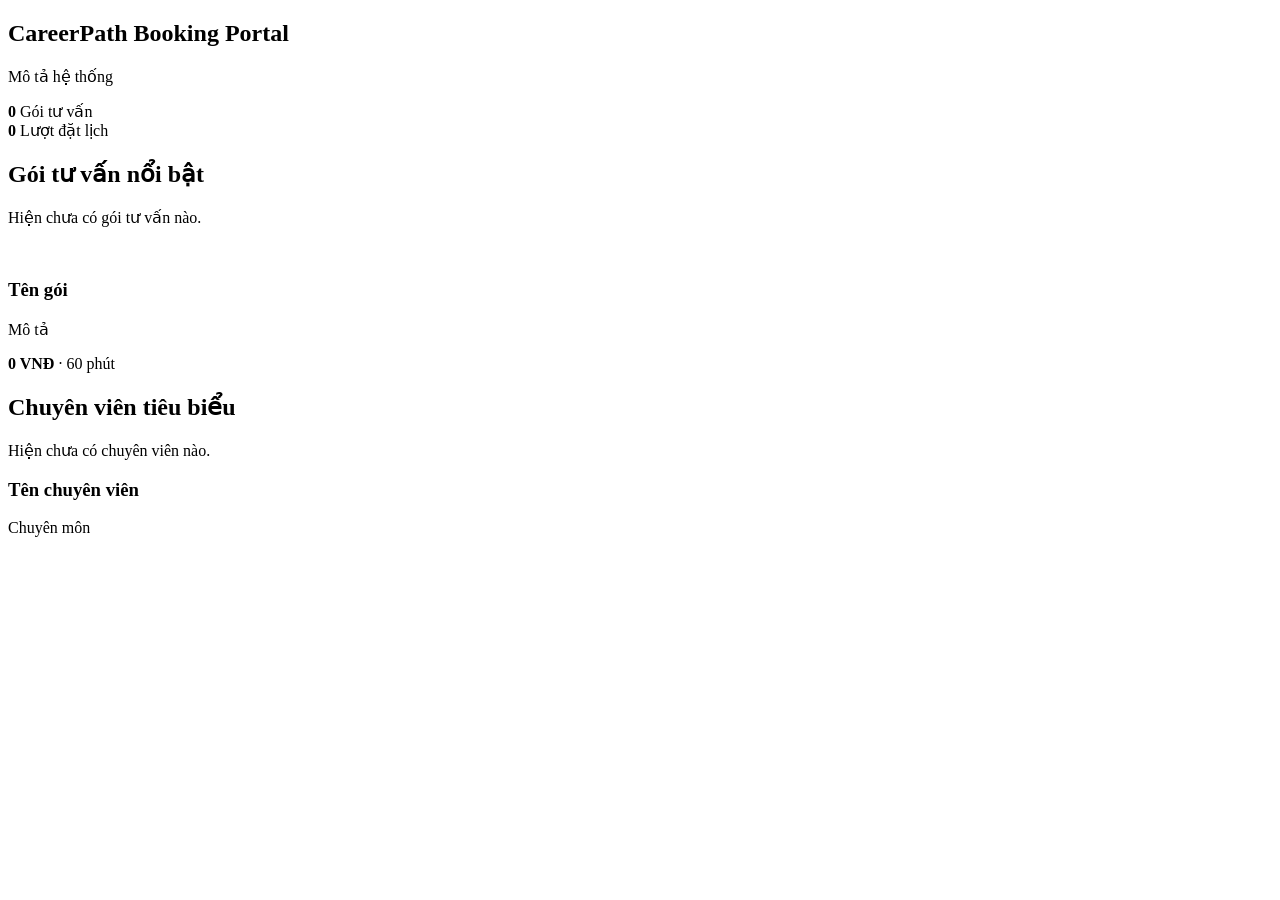
<file: src/main/resources/templates/home/index.html>
<!DOCTYPE html>
<html xmlns:th="http://www.thymeleaf.org"
      th:replace="~{fragments/layout :: layout(~{::title}, ~{::main})}">
<head>
    <title th:text="#{home.index.title}">Trang chủ</title>
</head>
<body>
<main class="container">
    <section class="hero">
        <h1 th:text="${systemName}">CareerPath Booking Portal</h1>
        <p th:text="#{home.description}">Mô tả hệ thống</p>
        <div class="stats">
            <div class="stat">
                <strong th:text="${totalPackages}">0</strong>
                <span th:text="#{home.stat.packages}">Gói tư vấn</span>
            </div>
            <div class="stat">
                <strong th:text="${totalBookings}">0</strong>
                <span th:text="#{home.stat.bookings}">Lượt đặt lịch</span>
            </div>
        </div>
    </section>

    <section>
        <h2 th:text="#{home.featured.packages}">Gói tư vấn nổi bật</h2>
        <p class="empty" th:if="${#lists.isEmpty(featuredPackages)}" th:text="#{home.empty.packages}">Hiện chưa có gói tư vấn nào.</p>
        <div class="grid" th:unless="${#lists.isEmpty(featuredPackages)}">
            <article class="card" th:each="p : ${featuredPackages}">
                <img th:src="${p.image ?: '/images/default-package.svg'}" th:alt="${p.name}">
                <h3 th:text="${p.name}">Tên gói</h3>
                <p class="muted" th:text="${p.description}">Mô tả</p>
                <p>
                    <strong th:text="|${#numbers.formatDecimal(p.price, 0, 'POINT', 0, 'COMMA')} #{unit.currency}|">0 VNĐ</strong>
                    <span class="muted" th:text="' · ' + #{unit.duration(${p.duration})}">· 60 phút</span>
                </p>
            </article>
        </div>
    </section>

    <section>
        <h2 th:text="#{home.featured.consultants}">Chuyên viên tiêu biểu</h2>
        <p class="empty" th:if="${#lists.isEmpty(featuredConsultants)}" th:text="#{home.empty.consultants}">Hiện chưa có chuyên viên nào.</p>
        <div class="grid" th:unless="${#lists.isEmpty(featuredConsultants)}">
            <article class="card" th:each="c : ${featuredConsultants}">
                <h3 th:text="${c.fullName}">Tên chuyên viên</h3>
                <p class="muted" th:text="${c.specialty}">Chuyên môn</p>
            </article>
        </div>
    </section>
</main>
</body>
</html>
</file>
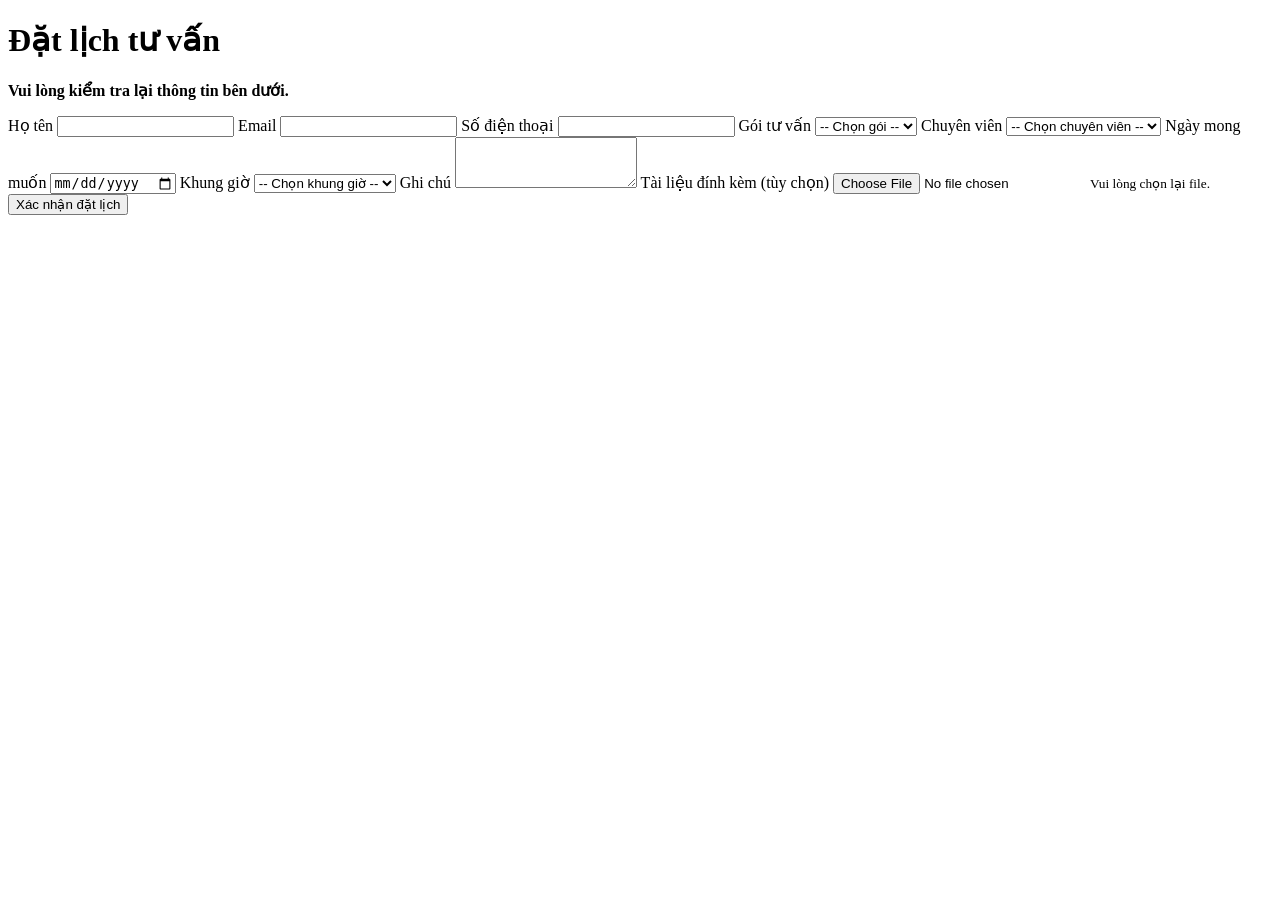
<file: src/main/resources/templates/booking/form.html>
<!DOCTYPE html>
<html xmlns:th="http://www.thymeleaf.org"
      th:replace="~{fragments/layout :: layout(~{::title}, ~{::main})}">
<head>
    <title th:text="#{booking.title.form}">Đặt lịch tư vấn</title>
</head>
<body>
<main class="container">
    <h1 th:text="#{${pageTitle}}">Đặt lịch tư vấn</h1>

    <form class="form-card" th:object="${bookingForm}" th:action="@{/booking/save}"
          method="post" enctype="multipart/form-data">

        <div class="form-errors" th:if="${#fields.hasAnyErrors() or uploadTooLarge}">
            <p><strong th:text="#{booking.form.errorSummary}">Vui lòng kiểm tra lại thông tin bên dưới.</strong></p>
            <p th:if="${uploadTooLarge}" th:text="#{booking.upload.tooLarge}"></p>
        </div>

        <label><span th:text="#{booking.form.fullName}">Họ tên</span>
            <input type="text" th:field="*{fullName}" th:classappend="${#fields.hasErrors('fullName')} ? 'is-invalid'">
            <small class="field-error" th:if="${#fields.hasErrors('fullName')}" th:errors="*{fullName}"></small>
        </label>

        <label><span th:text="#{booking.form.email}">Email</span>
            <input type="text" th:field="*{email}" th:classappend="${#fields.hasErrors('email')} ? 'is-invalid'">
            <small class="field-error" th:if="${#fields.hasErrors('email')}" th:errors="*{email}"></small>
        </label>

        <label><span th:text="#{booking.form.phone}">Số điện thoại</span>
            <input type="text" th:field="*{phone}" th:classappend="${#fields.hasErrors('phone')} ? 'is-invalid'">
            <small class="field-error" th:if="${#fields.hasErrors('phone')}" th:errors="*{phone}"></small>
        </label>

        <label><span th:text="#{booking.form.package}">Gói tư vấn</span>
            <select th:field="*{consultationPackageId}" th:classappend="${#fields.hasErrors('consultationPackageId')} ? 'is-invalid'">
                <option value="" th:text="#{booking.form.selectPackage}">-- Chọn gói --</option>
                <option th:each="p : ${packages}" th:value="${p.id}" th:text="${p.name}">Gói</option>
            </select>
            <small class="field-error" th:if="${#fields.hasErrors('consultationPackageId')}" th:errors="*{consultationPackageId}"></small>
        </label>

        <label><span th:text="#{booking.form.consultant}">Chuyên viên</span>
            <select th:field="*{consultantId}" th:classappend="${#fields.hasErrors('consultantId')} ? 'is-invalid'">
                <option value="" th:text="#{booking.form.selectConsultant}">-- Chọn chuyên viên --</option>
                <option th:each="c : ${consultants}" th:value="${c.id}" th:text="${c.fullName}">Chuyên viên</option>
            </select>
            <small class="field-error" th:if="${#fields.hasErrors('consultantId')}" th:errors="*{consultantId}"></small>
        </label>

        <label><span th:text="#{booking.form.date}">Ngày mong muốn</span>
            <input type="date" th:field="*{preferredDate}" th:classappend="${#fields.hasErrors('preferredDate')} ? 'is-invalid'">
            <small class="field-error" th:if="${#fields.hasErrors('preferredDate')}" th:errors="*{preferredDate}"></small>
        </label>

        <label><span th:text="#{booking.form.time}">Khung giờ</span>
            <select th:field="*{preferredTime}" th:classappend="${#fields.hasErrors('preferredTime')} ? 'is-invalid'">
                <option value="" th:text="#{booking.form.selectTime}">-- Chọn khung giờ --</option>
                <option th:each="slot : ${timeSlots}" th:value="${slot}" th:text="${slot}">08:00 - 10:00</option>
            </select>
            <small class="field-error" th:if="${#fields.hasErrors('preferredTime')}" th:errors="*{preferredTime}"></small>
        </label>

        <label><span th:text="#{booking.form.note}">Ghi chú</span>
            <textarea th:field="*{note}" rows="3" th:classappend="${#fields.hasErrors('note')} ? 'is-invalid'"></textarea>
            <small class="field-error" th:if="${#fields.hasErrors('note')}" th:errors="*{note}"></small>
        </label>

        <label><span th:text="#{booking.form.attachment}">Tài liệu đính kèm (tùy chọn)</span>
            <input type="file" name="attachment" accept=".pdf,.jpg,.jpeg,.png,.docx">
            <small class="field-error" th:if="${#fields.hasErrors('attachment')}" th:errors="*{attachment}"></small>
            <small class="field-hint" th:if="${#fields.hasErrors('attachment') or uploadTooLarge}" th:text="#{booking.form.reselectFile}">Vui lòng chọn lại file.</small>
        </label>

        <button type="submit" class="btn" th:text="#{booking.form.submit}">Xác nhận đặt lịch</button>
    </form>
</main>
</body>
</html>
</file>
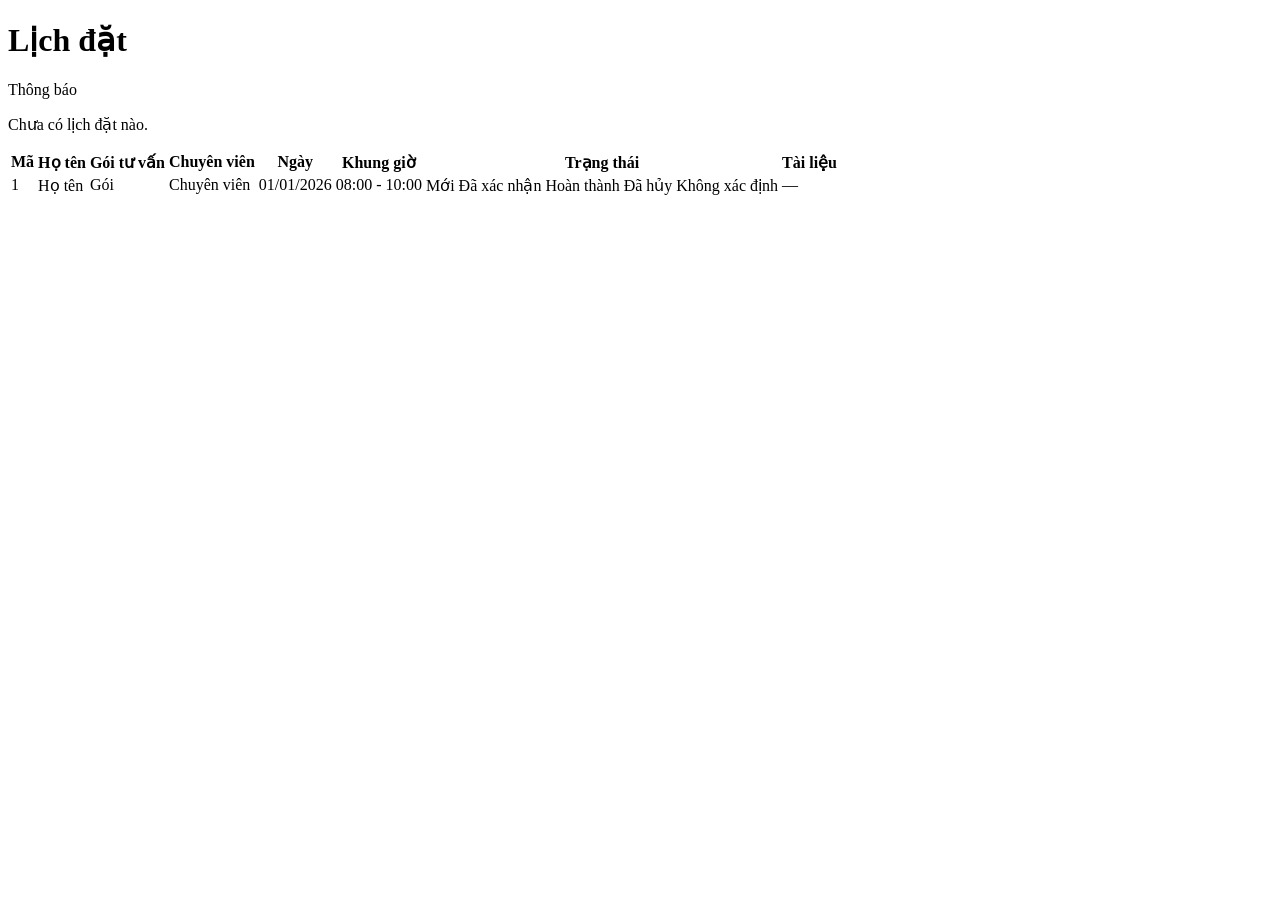
<file: src/main/resources/templates/booking/list.html>
<!DOCTYPE html>
<html xmlns:th="http://www.thymeleaf.org"
      th:replace="~{fragments/layout :: layout(~{::title}, ~{::main})}">
<head>
    <title th:text="#{booking.title.list}">Lịch đặt</title>
</head>
<body>
<main class="container">
    <h1 th:text="#{${pageTitle}}">Lịch đặt</h1>

    <p class="flash" th:if="${messageKey}" th:text="#{${messageKey}}">Thông báo</p>
    <p class="empty" th:if="${#lists.isEmpty(bookings)}" th:text="#{booking.list.empty}">Chưa có lịch đặt nào.</p>

    <div class="table-wrap" th:unless="${#lists.isEmpty(bookings)}">
        <table>
            <thead>
            <tr>
                <th th:text="#{booking.list.col.id}">Mã</th>
                <th th:text="#{booking.list.col.fullName}">Họ tên</th>
                <th th:text="#{booking.list.col.package}">Gói tư vấn</th>
                <th th:text="#{booking.list.col.consultant}">Chuyên viên</th>
                <th th:text="#{booking.list.col.date}">Ngày</th>
                <th th:text="#{booking.list.col.time}">Khung giờ</th>
                <th th:text="#{booking.list.col.status}">Trạng thái</th>
                <th th:text="#{booking.list.col.attachment}">Tài liệu</th>
            </tr>
            </thead>
            <tbody>
            <tr th:each="b : ${bookings}">
                <td th:text="${b.id}">1</td>
                <td th:text="${b.fullName}">Họ tên</td>
                <td th:text="${packageNames[b.packageId]}">Gói</td>
                <td th:text="${consultantNames[b.consultantId]}">Chuyên viên</td>
                <td th:text="${#temporals.format(b.preferredDate, 'dd/MM/yyyy')}">01/01/2026</td>
                <td th:text="${b.preferredTime}">08:00 - 10:00</td>
                <td>
                    <th:block th:switch="${b.status?.name()}">
                        <span th:case="'NEW'" class="badge badge-new" th:text="#{booking.status.NEW}">Mới</span>
                        <span th:case="'CONFIRMED'" class="badge badge-confirmed" th:text="#{booking.status.CONFIRMED}">Đã xác nhận</span>
                        <span th:case="'DONE'" class="badge badge-done" th:text="#{booking.status.DONE}">Hoàn thành</span>
                        <span th:case="'CANCELLED'" class="badge badge-cancelled" th:text="#{booking.status.CANCELLED}">Đã hủy</span>
                        <span th:case="*" class="badge" th:text="#{booking.status.unknown}">Không xác định</span>
                    </th:block>
                </td>
                <td th:text="${b.attachmentOriginalName ?: '—'}">—</td>
            </tr>
            </tbody>
        </table>
    </div>
</main>
</body>
</html>
</file>
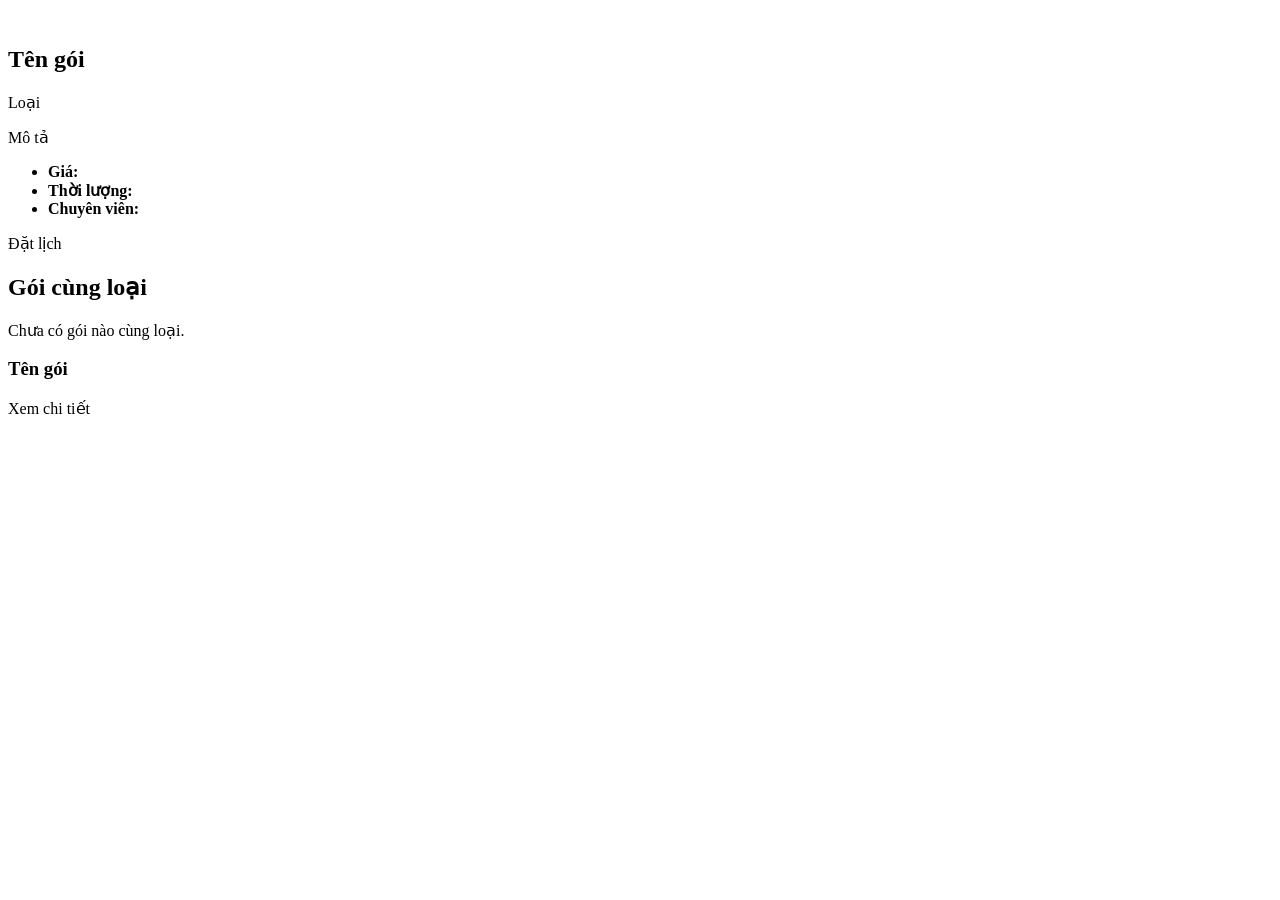
<file: src/main/resources/templates/consultation/detail.html>
<!DOCTYPE html>
<html xmlns:th="http://www.thymeleaf.org"
      th:replace="~{fragments/layout :: layout(~{::title}, ~{::main})}">
<head>
    <title th:text="#{consultation.title.detail}">Chi tiết gói tư vấn</title>
</head>
<body>
<main class="container">
    <article class="detail">
        <img th:src="${pkg.image ?: '/images/default-package.svg'}" th:alt="${pkg.name}">
        <div>
            <h1 th:text="${pkg.name}">Tên gói</h1>
            <p class="muted" th:text="${categoryNames[pkg.categoryId]}">Loại</p>
            <p th:text="${pkg.description}">Mô tả</p>
            <ul class="facts">
                <li><strong th:text="#{consultation.detail.price}">Giá:</strong>
                    <span th:text="|${#numbers.formatDecimal(pkg.price, 0, 'POINT', 0, 'COMMA')} #{unit.currency}|"></span></li>
                <li><strong th:text="#{consultation.detail.duration}">Thời lượng:</strong>
                    <span th:text="#{unit.duration(${pkg.duration})}"></span></li>
                <li><strong th:text="#{consultation.detail.consultant}">Chuyên viên:</strong>
                    <span th:text="${consultant != null} ? ${consultant.fullName} : #{consultation.detail.unassigned}"></span></li>
            </ul>
            <a class="btn" th:href="@{/booking/form(packageId=${pkg.id})}" th:text="#{consultation.detail.book}">Đặt lịch</a>
        </div>
    </article>

    <section>
        <h2 th:text="#{consultation.detail.related}">Gói cùng loại</h2>
        <p class="empty" th:if="${#lists.isEmpty(related)}" th:text="#{consultation.detail.noRelated}">Chưa có gói nào cùng loại.</p>
        <div class="grid" th:unless="${#lists.isEmpty(related)}">
            <article class="card" th:each="r : ${related}">
                <h3 th:text="${r.name}">Tên gói</h3>
                <p><strong th:text="|${#numbers.formatDecimal(r.price, 0, 'POINT', 0, 'COMMA')} #{unit.currency}|"></strong></p>
                <a class="btn btn-outline" th:href="@{/consultation/detail/{id}(id=${r.id})}" th:text="#{consultation.action.detail}">Xem chi tiết</a>
            </article>
        </div>
    </section>
</main>
</body>
</html>
</file>
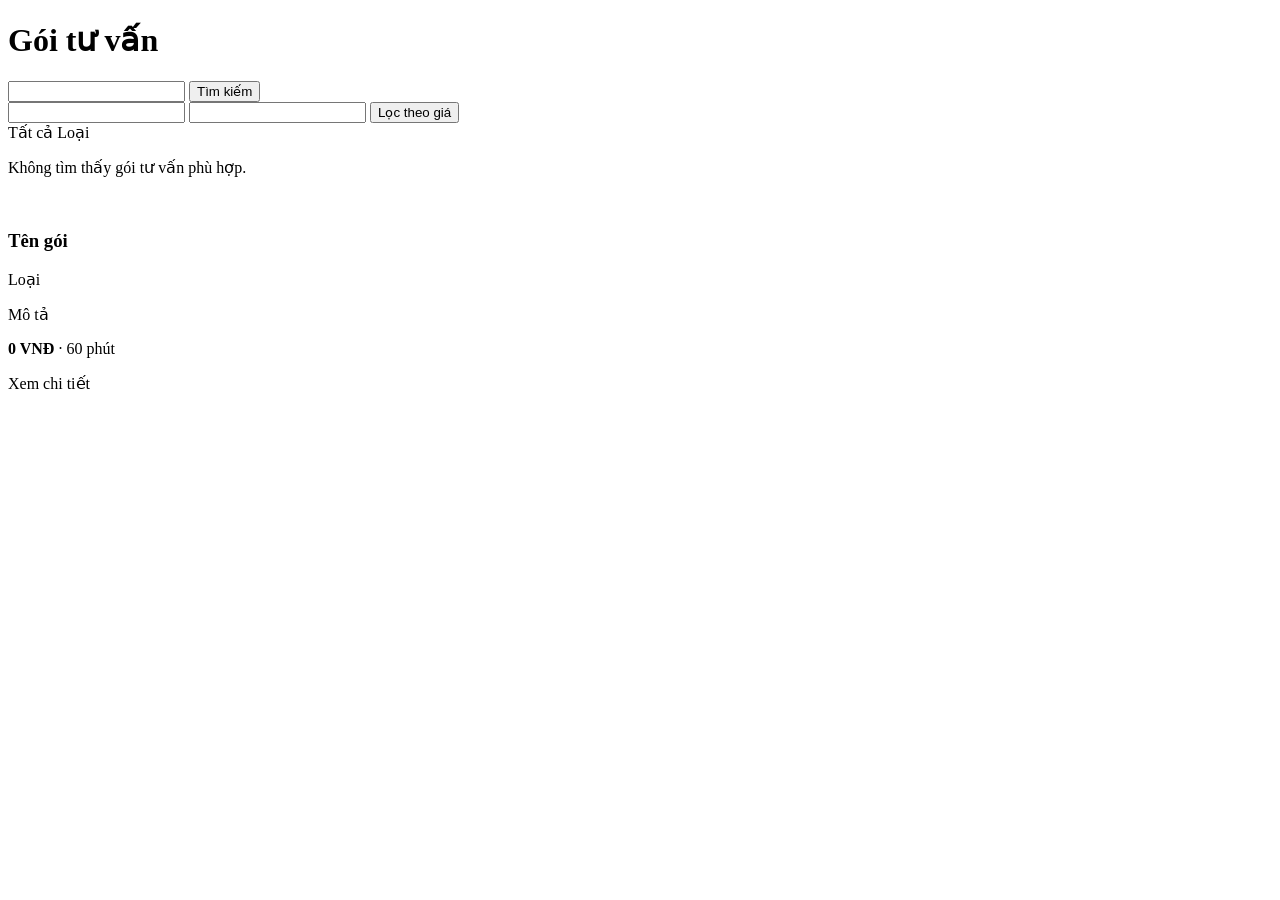
<file: src/main/resources/templates/consultation/list.html>
<!DOCTYPE html>
<html xmlns:th="http://www.thymeleaf.org"
      th:replace="~{fragments/layout :: layout(~{::title}, ~{::main})}">
<head>
    <title th:text="#{consultation.title.all}">Gói tư vấn</title>
</head>
<body>
<main class="container">
    <h1 th:text="#{${pageTitle}}">Gói tư vấn</h1>

    <div class="toolbar">
        <form class="inline-form" th:action="@{/consultation/search}" method="get">
            <input type="text" name="keyword" th:value="${keyword}" th:placeholder="#{consultation.placeholder.keyword}">
            <button type="submit" class="btn" th:text="#{consultation.action.search}">Tìm kiếm</button>
        </form>
        <form class="inline-form" th:action="@{/consultation/search-price}" method="get">
            <input type="number" name="min" min="0" th:value="${minPrice}" th:placeholder="#{consultation.placeholder.min}">
            <input type="number" name="max" min="0" th:value="${maxPrice}" th:placeholder="#{consultation.placeholder.max}">
            <button type="submit" class="btn" th:text="#{consultation.action.filterPrice}">Lọc theo giá</button>
        </form>
    </div>

    <nav class="chips">
        <a th:href="@{/consultation/list}" th:text="#{consultation.chip.all}"
           th:classappend="${selectedCategory == null} ? 'active'">Tất cả</a>
        <a th:each="c : ${categories}"
           th:href="@{/consultation/category/{id}(id=${c.id})}"
           th:classappend="${selectedCategory == c.id} ? 'active'"
           th:text="${c.name}">Loại</a>
    </nav>

    <p class="empty" th:if="${#lists.isEmpty(packages)}" th:text="#{consultation.empty}">Không tìm thấy gói tư vấn phù hợp.</p>

    <div class="grid" th:unless="${#lists.isEmpty(packages)}">
        <article class="card" th:each="p : ${packages}">
            <img th:src="${p.image ?: '/images/default-package.svg'}" th:alt="${p.name}">
            <h3 th:text="${p.name}">Tên gói</h3>
            <p class="muted" th:text="${categoryNames[p.categoryId]}">Loại</p>
            <p class="muted" th:text="${p.description}">Mô tả</p>
            <p>
                <strong th:text="|${#numbers.formatDecimal(p.price, 0, 'POINT', 0, 'COMMA')} #{unit.currency}|">0 VNĐ</strong>
                <span class="muted" th:text="' · ' + #{unit.duration(${p.duration})}">· 60 phút</span>
            </p>
            <a class="btn btn-outline" th:href="@{/consultation/detail/{id}(id=${p.id})}" th:text="#{consultation.action.detail}">Xem chi tiết</a>
        </article>
    </div>
</main>
</body>
</html>
</file>
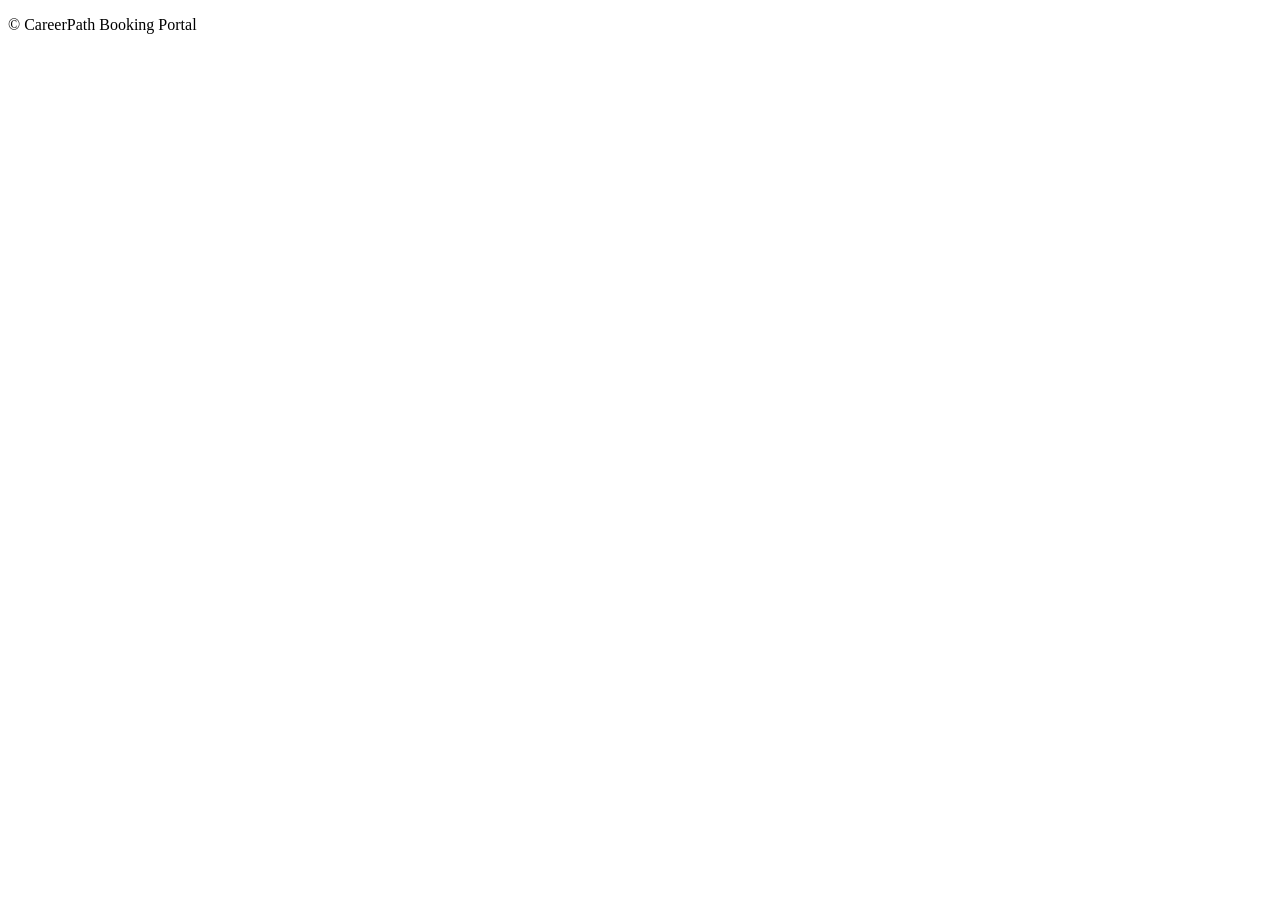
<file: src/main/resources/templates/fragments/layout.html>
<!DOCTYPE html>
<html xmlns:th="http://www.thymeleaf.org" th:fragment="layout (title, content)">
<head>
    <meta charset="UTF-8">
    <meta name="viewport" content="width=device-width, initial-scale=1">
    <title th:replace="${title}">CareerPath Booking Portal</title>
    <link rel="stylesheet" th:href="@{/css/style.css}">
</head>
<body>
<header th:replace="~{fragments/menu :: menu}"></header>
<main th:replace="${content}"></main>
<footer class="site-footer">
    <p th:text="#{footer.copyright}">© CareerPath Booking Portal</p>
</footer>
</body>
</html>
</file>
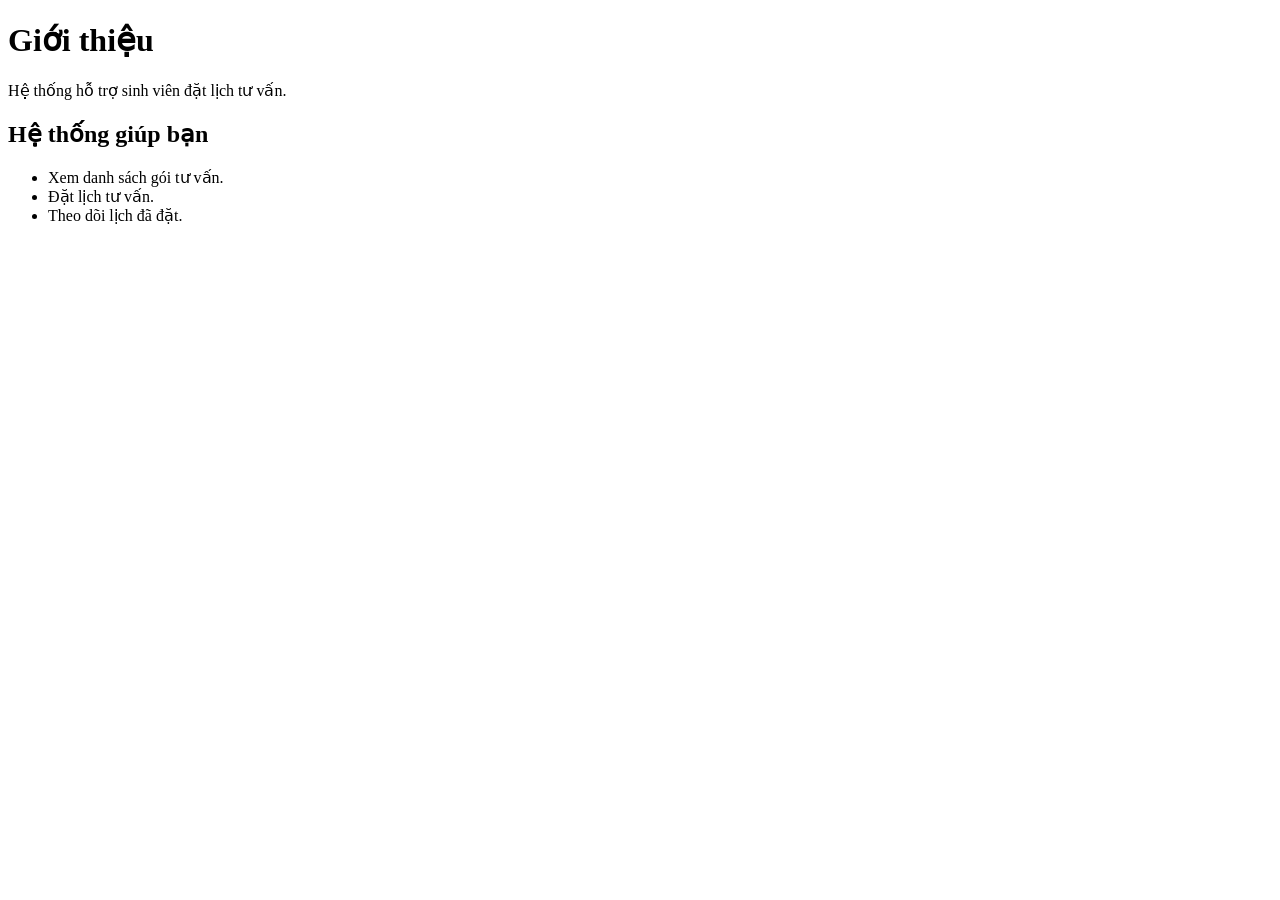
<file: src/main/resources/templates/home/about.html>
<!DOCTYPE html>
<html xmlns:th="http://www.thymeleaf.org"
      th:replace="~{fragments/layout :: layout(~{::title}, ~{::main})}">
<head>
    <title th:text="#{home.about.title}">Giới thiệu</title>
</head>
<body>
<main class="container">
    <h1 th:text="#{home.about.heading}">Giới thiệu</h1>
    <p th:text="#{home.about.intro(${systemName})}">Hệ thống hỗ trợ sinh viên đặt lịch tư vấn.</p>
    <h2 th:text="#{home.about.featuresTitle}">Hệ thống giúp bạn</h2>
    <ul>
        <li th:text="#{home.about.feature1}">Xem danh sách gói tư vấn.</li>
        <li th:text="#{home.about.feature2}">Đặt lịch tư vấn.</li>
        <li th:text="#{home.about.feature3}">Theo dõi lịch đã đặt.</li>
    </ul>
</main>
</body>
</html>
</file>
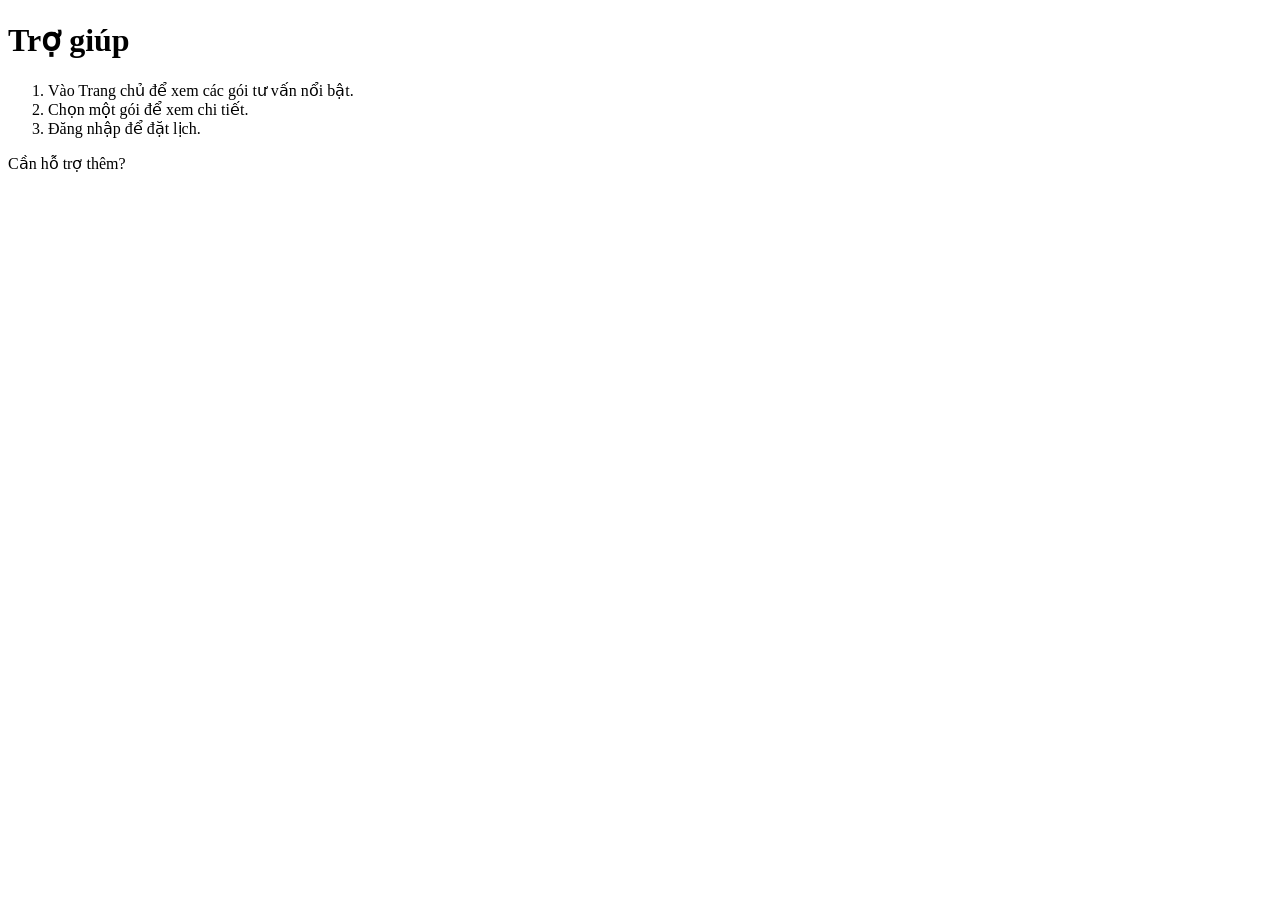
<file: src/main/resources/templates/home/help.html>
<!DOCTYPE html>
<html xmlns:th="http://www.thymeleaf.org"
      th:replace="~{fragments/layout :: layout(~{::title}, ~{::main})}">
<head>
    <title th:text="#{home.help.title}">Trợ giúp</title>
</head>
<body>
<main class="container">
    <h1 th:text="#{home.help.heading}">Trợ giúp</h1>
    <ol>
        <li th:text="#{home.help.step1}">Vào Trang chủ để xem các gói tư vấn nổi bật.</li>
        <li th:text="#{home.help.step2}">Chọn một gói để xem chi tiết.</li>
        <li th:text="#{home.help.step3}">Đăng nhập để đặt lịch.</li>
    </ol>
    <p class="muted" th:text="#{home.help.support}">Cần hỗ trợ thêm?</p>
</main>
</body>
</html>
</file>
